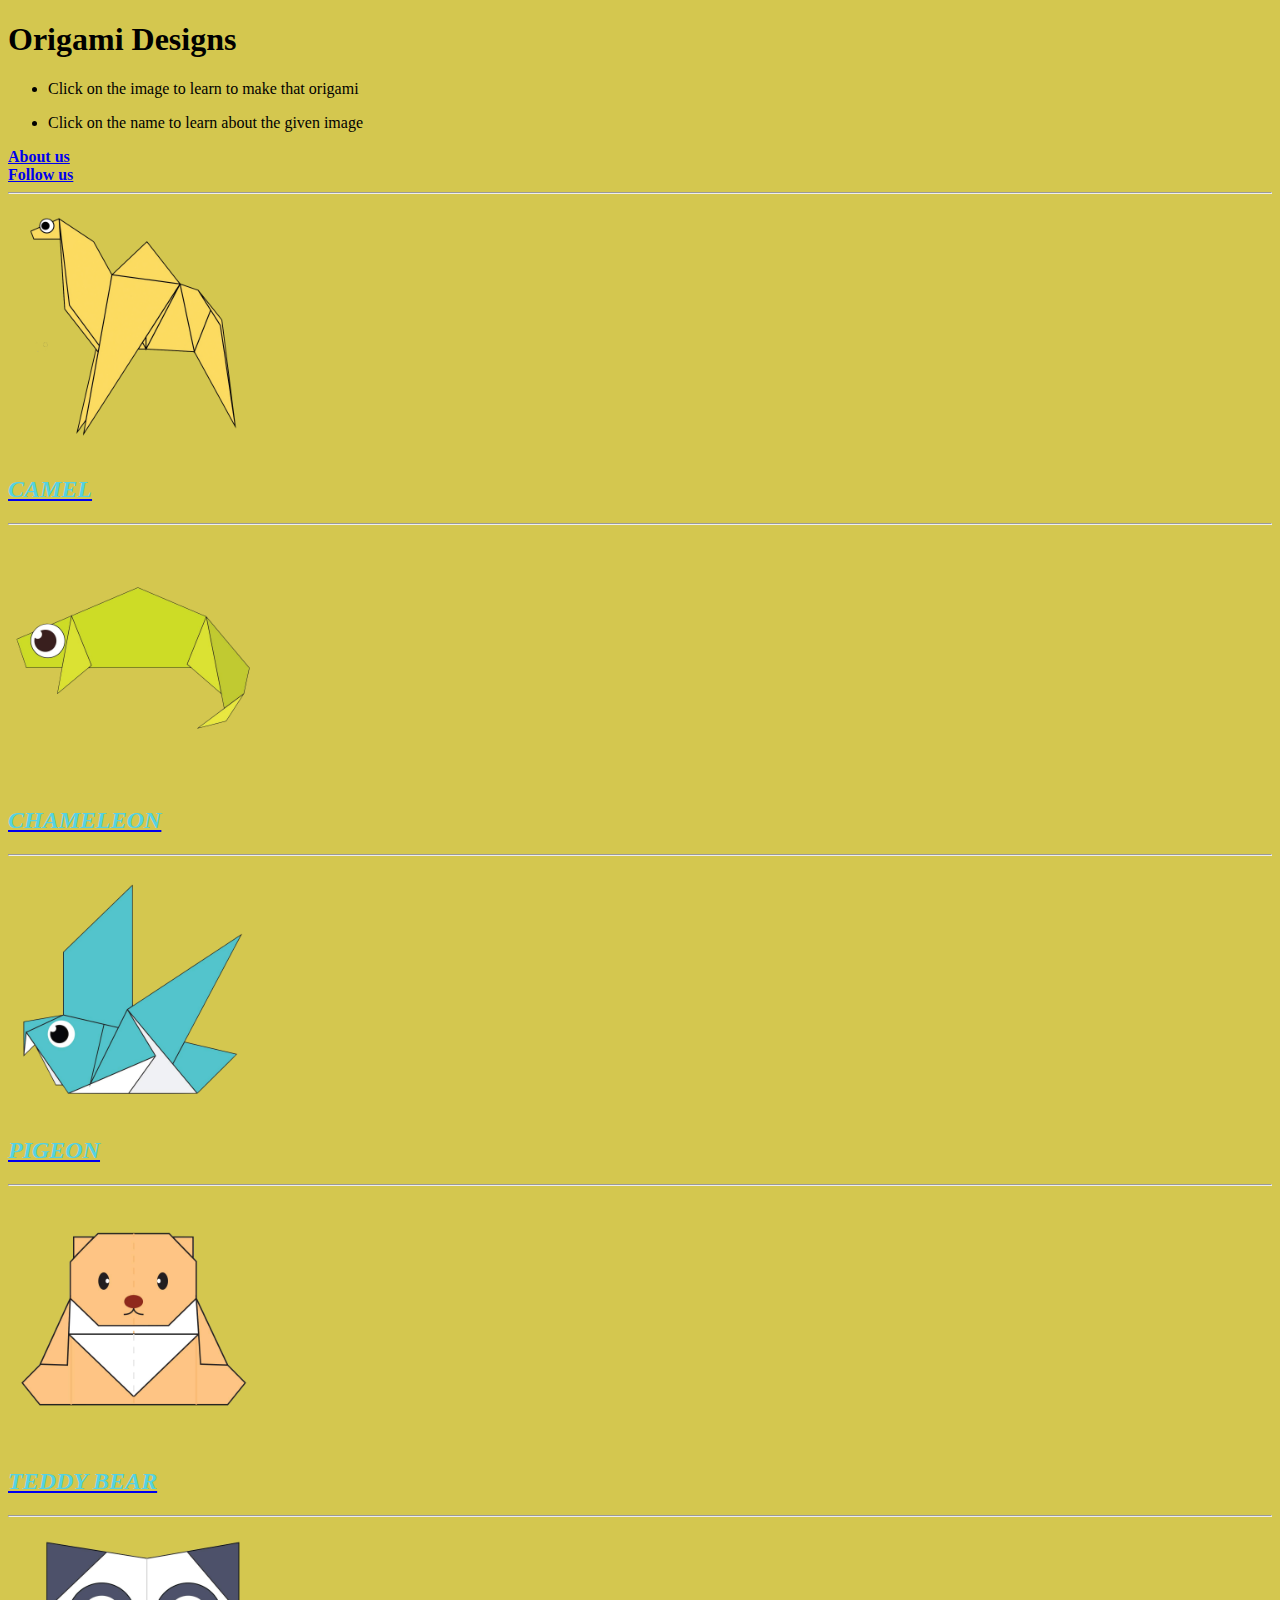
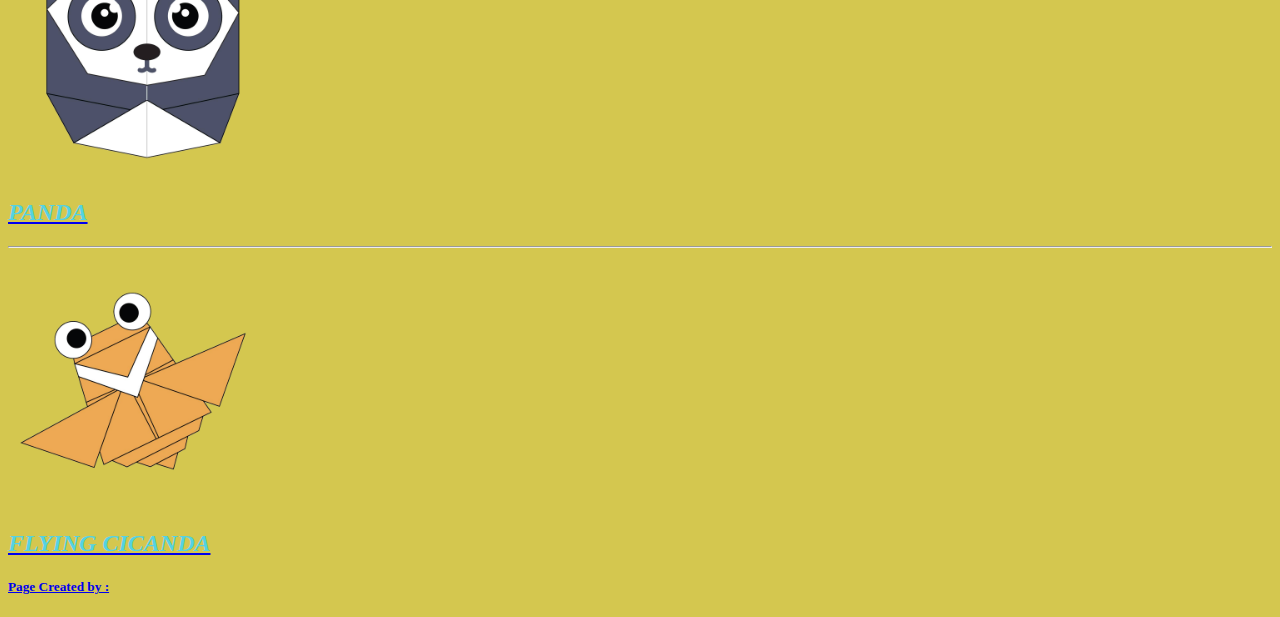
<file: project1/index.html>
<!DOCTYPE html>
    <html>

    <head>


    <title>Origami Designs</title>

    <h1>Origami Designs</h1>

    <ul>

   
    <li> <p>Click on the image to learn to make that origami</p> </li>
    <li> <p>Click on the name to learn about the given image</p> </li>


    </ul>

    <body style="background-color:rgb(212, 199, 79);"></body>

    <a href="https://origami.me/" target="_blank"> <b>About us</b> </a><br>
    <a href="https://www.facebook.com/OrigamiDotMe/" target="_blank"><b>Follow us</b> </a>


    <style>

    h2{
        color : #55d2e2
    }

    </style>

    </head>

    <body>



    <hr>
    <a href = "http://origami.me/camel/" target="_blank"><img src = "images/camel.png"  width = "250" height = "250"/></a>
    <a href = "https://en.wikipedia.org/wiki/Camel"><h2><b><i>CAMEL</i></b></h2></a>


        
    <hr>
    <a href = "http://origami.me/chameleon/" target="_blank"><img src = "images/chameleon.png"  width = "250" height = "250"/></a>
    <a href = "https://en.wikipedia.org/wiki/Chameleon" target="_blank"><h2><b><i>CHAMELEON</i></b></h2></a>

        
    <hr>
    <a href = "http://origami.me/pigeon/" target="_blank"><img src = "images/pigeon.png"  width = "250" height = "250"/></a>
    <a href = "https://en.wikipedia.org/wiki/Pigeon" target="_blank"><h2><b><i>PIGEON</i></b></h2></a>

        
    <hr>
    <a href = "http://origami.me/teddy-bear/" target="_blank"><img src = "images/teddy.png"  width = "250" height = "250"/></a>
    <a href = "https://en.wikipedia.org/wiki/Teddy_bear" target="_blank"><h2><b><i>TEDDY BEAR</i></b></h2></a>

        
    <hr>
    <a href = "http://origami.me/panda/" target="_blank"><img src = "images/panda.png"  width = "250" height = "250"/></a>
    <a href = "https://en.wikipedia.org/wiki/Panda" target="_blank"><h2><b><i>PANDA</i></b></h2></a>

        
    <hr>
    <a href = "http://origami.me/flying-cicada/" target="_blank"><img src = "images/cicada.png"  width = "250" height = "250"/></a>
    <a href = "https://en.wikipedia.org/wiki/Cicada" target="_blank"><h2><b><i>FLYING CICANDA</i></b></h2></a>



    <a href="https://www.youtube.com/channel/UCLD0xLOW3ghemy6SwW1gHFw" target="_blank"><h5>Page Created by :</h5></a>

    </body>

    </html>
</file>
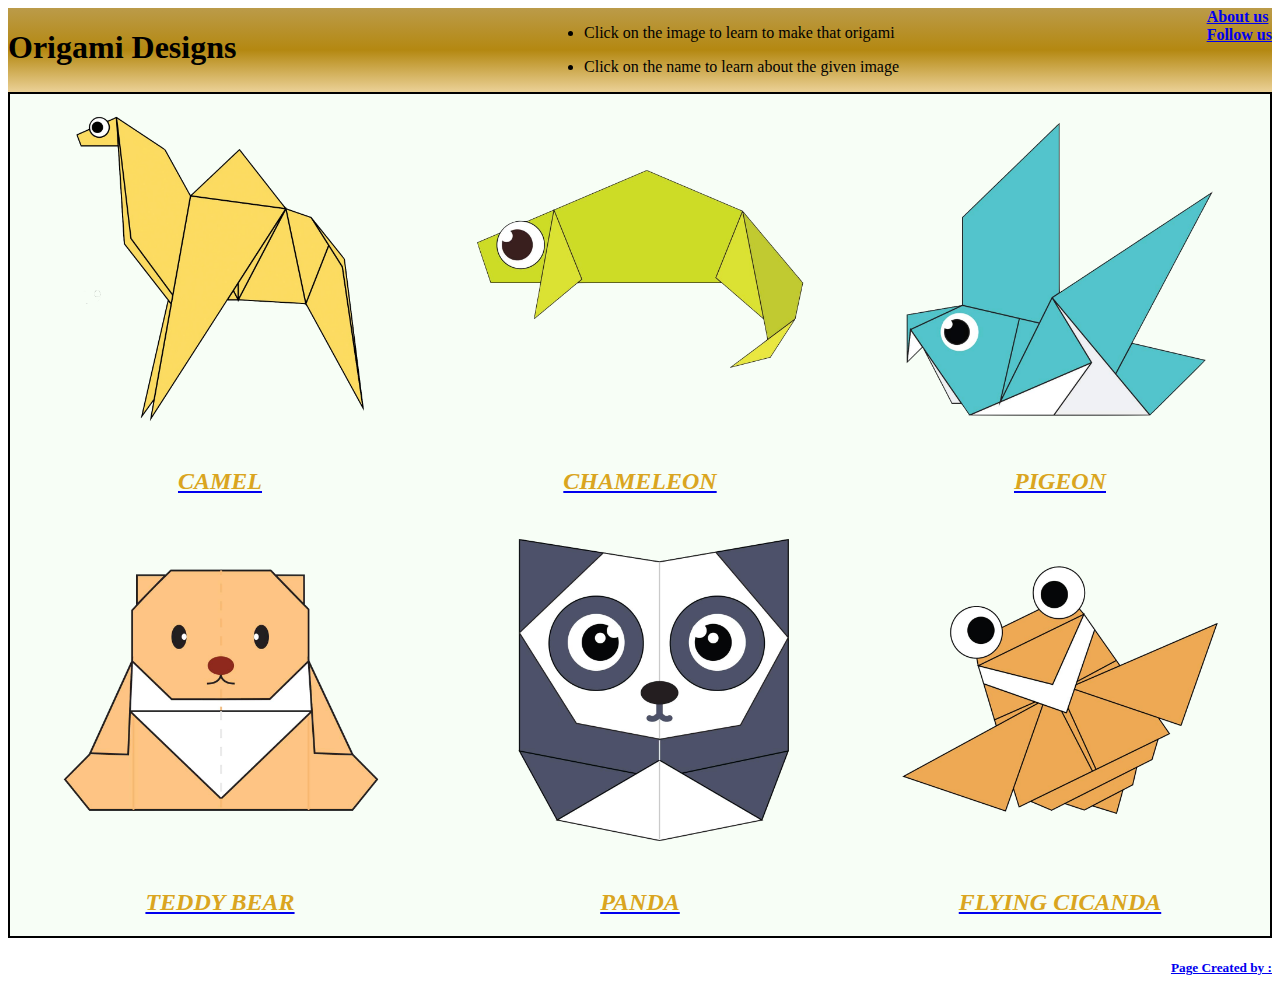
<file: project2/index.html>
<!DOCTYPE html>
    <html>

    <head>

     <link rel="stylesheet"
    type="text/css"
    href = "style.css"/>

    <title>Origami Designs</title>

    <div class="header">
        <h1>Origami Designs</h1>

        <div class="headeritem">
        <ul>

        <li> <p>Click on the image to learn to make that origami</p> </li>
        <li> <p>Click on the name to learn about the given image</p> </li>

        </ul>
        </div>

        <div class="headeritem">
        <a href="https://origami.me/" target="_blank"> <b>About us</b> </a><br>

        <a href="https://www.facebook.com/OrigamiDotMe/" target="_blank"><b>Follow us</b> </a>
        </div>

    </div>

    </head>

    <body>

    <div class="image">

    <div class="item">
    <a href = "http://origami.me/camel/" target="_blank"><img src = "images/camel.png"  width = "350" height = "350"/></a>
    <a href = "https://en.wikipedia.org/wiki/Camel"><h2><b><i>CAMEL</i></b></h2></a>
    </div>

        
    <div class="item">
    <a href = "http://origami.me/chameleon/" target="_blank"><img src = "images/chameleon.png"  width = "350" height = "350"/></a>
    <a href = "https://en.wikipedia.org/wiki/Chameleon" target="_blank"><h2><b><i>CHAMELEON</i></b></h2></a>
    </div>
        
    <div class="item">
    <a href = "http://origami.me/pigeon/" target="_blank"><img src = "images/pigeon.png"  width = "350" height = "350"/></a>
    <a href = "https://en.wikipedia.org/wiki/Pigeon" target="_blank"><h2><b><i>PIGEON</i></b></h2></a>
    </div>
        
    <div class="item">
    <a href = "http://origami.me/teddy-bear/" target="_blank"><img src = "images/teddy.png"  width = "350" height = "350"/></a>
    <a href = "https://en.wikipedia.org/wiki/Teddy_bear" target="_blank"><h2><b><i>TEDDY BEAR</i></b></h2></a>
    </div>
        
    <div class="item">
    <a href = "http://origami.me/panda/" target="_blank"><img src = "images/panda.png"  width = "350" height = "350"/></a>
    <a href = "https://en.wikipedia.org/wiki/Panda" target="_blank"><h2><b><i>PANDA</i></b></h2></a>
    </div>
        
    <div class="item">
    <a href = "http://origami.me/flying-cicada/" target="_blank"><img src = "images/cicada.png"  width = "350" height = "350"/></a>
    <a href = "https://en.wikipedia.org/wiki/Cicada" target="_blank"><h2><b><i>FLYING CICANDA</i></b></h2></a>
    </div>
    </div>

    <div class="footer">
    <a href="https://www.youtube.com/channel/UCLD0xLOW3ghemy6SwW1gHFw" target="_blank"><h5>Page Created by :</h5></a>
    </div>

    </body>

    </html>
</file>
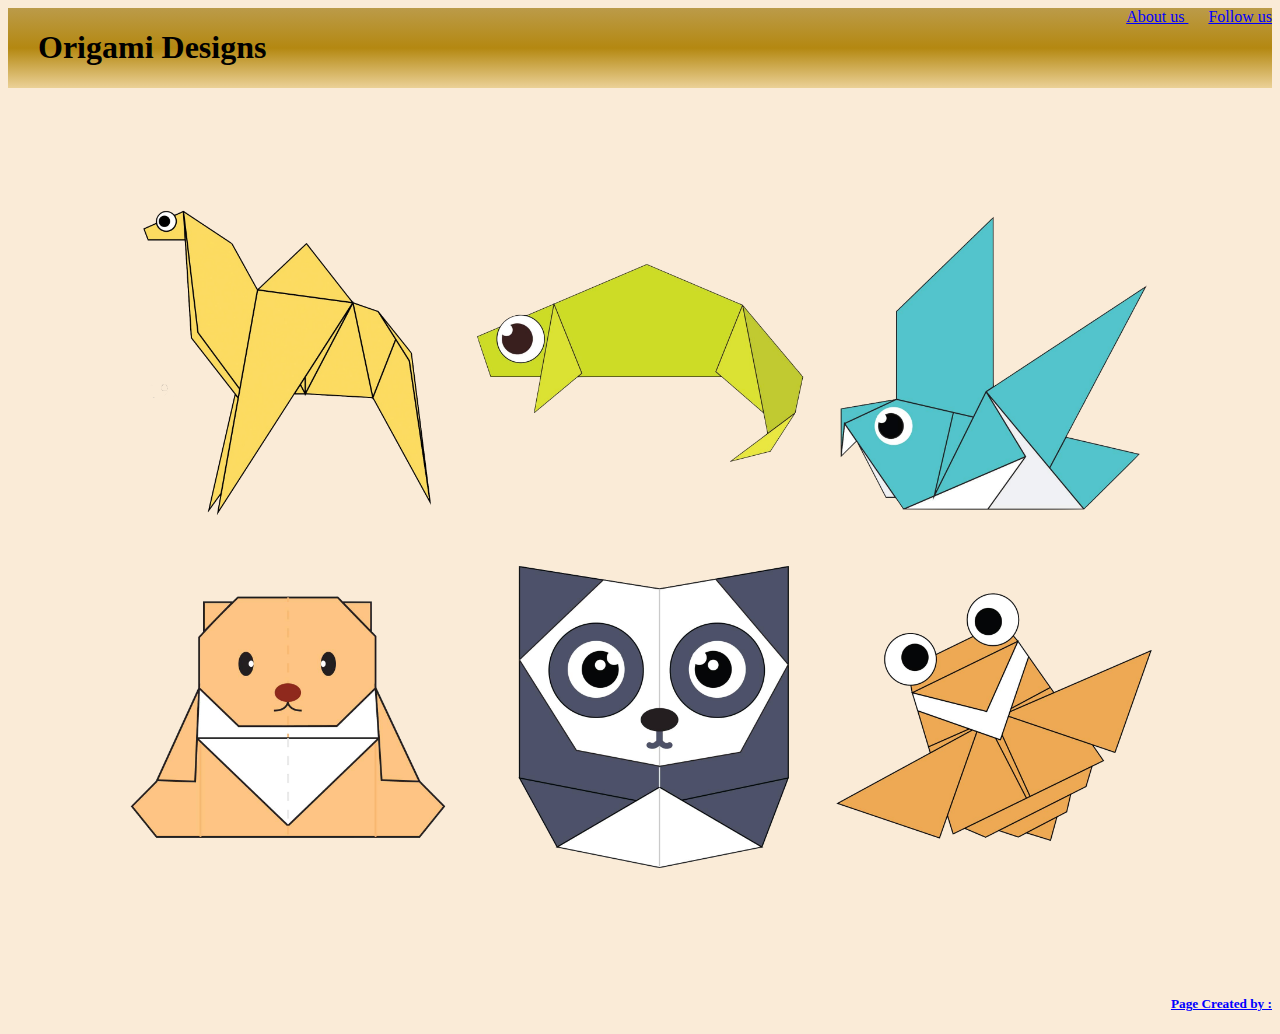
<file: project4/index.html>
<!DOCTYPE html>
    <html>

    <head>

     <link rel="stylesheet"
    type="text/css"
    href = "style.css"/>

    <title>Origami Designs</title>

    <div class="header">
        <h1>Origami Designs</h1>

        <div class="headeritem">
        <a href="https://origami.me/" target="_blank"> About us </a>

        <a href="https://www.facebook.com/OrigamiDotMe/" target="_blank">Follow us </a>
        </div>

    </div>

    </head>

    <body>

<div class="image">

    <div class="item">
    <a href = "http://origami.me/camel/" target="_blank"><img src = "images/camel.png"  width = "350" height = "350"/></a>
    <p>CAMEL</p>
    </div>

        
    <div class="item">
    <a href = "http://origami.me/chameleon/" target="_blank"><img src = "images/chameleon.png"  width = "350" height = "350"/></a>
    <p>CHAMELEON</p>
    </div>
        
    <div class="item">
    <a href = "http://origami.me/pigeon/" target="_blank"><img src = "images/pigeon.png"  width = "350" height = "350"/></a>
    <p>PIGEON</p>
    </div>
        
    <div class="item">
    <a href = "http://origami.me/teddy-bear/" target="_blank"><img src = "images/teddy.png"  width = "350" height = "350"/></a>
    <p>TEDDY BEAR</p>
    </div>
        
    <div class="item">
    <a href = "http://origami.me/panda/" target="_blank"><img src = "images/panda.png"  width = "350" height = "350"/></a>
    <p>PANDA</p>
    </div>
        
    <div class="item">
    <a href = "http://origami.me/flying-cicada/" target="_blank"><img src = "images/cicada.png"  width = "350" height = "350"/></a>
    <p>FLYING CICANDA</p>
    </div>

</div>

    <div class="footer">
    <a href="https://www.youtube.com/channel/UCLD0xLOW3ghemy6SwW1gHFw" target="_blank"><h5>Page Created by :</h5></a>
    </div>

    </body>

    </html>
</file>
<file: project2/style.css>
h2{
       color: goldenrod;
    }

    .header{
        background-image: linear-gradient(rgb(187, 155, 73),rgb(180, 136, 17),rgb(235,209,151));
        display: flex;
        justify-content: space-between;
    }

    .image{
        border: 2px solid black;
        background-color: rgba(207, 247, 203, 0.164);
        display: flex;
        flex-wrap: wrap;
        justify-content: space-around;
    }
 
    .item{
        text-align: center;
    }

    .footer{
        text-align: right;
    }
</file>
<file: project4/style.css>
body{
        background-color: #faebd7;
    }

    h1{
        margin-left: 30px;
    }

    .header{
        background-image: linear-gradient(#bb9b49,#b48811,#ebd197);
        display: flex;
        justify-content: space-between;
    }

    .header a{
        margin-left: 20px;
        
    }

    .image{
        display: flex;
        flex-wrap: wrap;
        justify-content: space-evenly;
        margin: 100px;
    }

    .item{
        position: relative;
    }
 
    .item p{
        position: absolute;
        top: 50%;
        left: 50%;
        transform: translate(-50%,-50%);
        opacity: 0;
    }

    .item:hover p{
        opacity: 1;
        color :#505050;
        text-decoration: none;
    }

    
    .item:hover img{
        opacity: .3;
        transform: scale(1.2);
    }

    .footer{
        text-align: right;
    }

    a:link{
        color: #0000ff;
    }

    a:visited{
        color: #d9ff00;
    }

    a:hover{
        color: red;
    }
</file>
